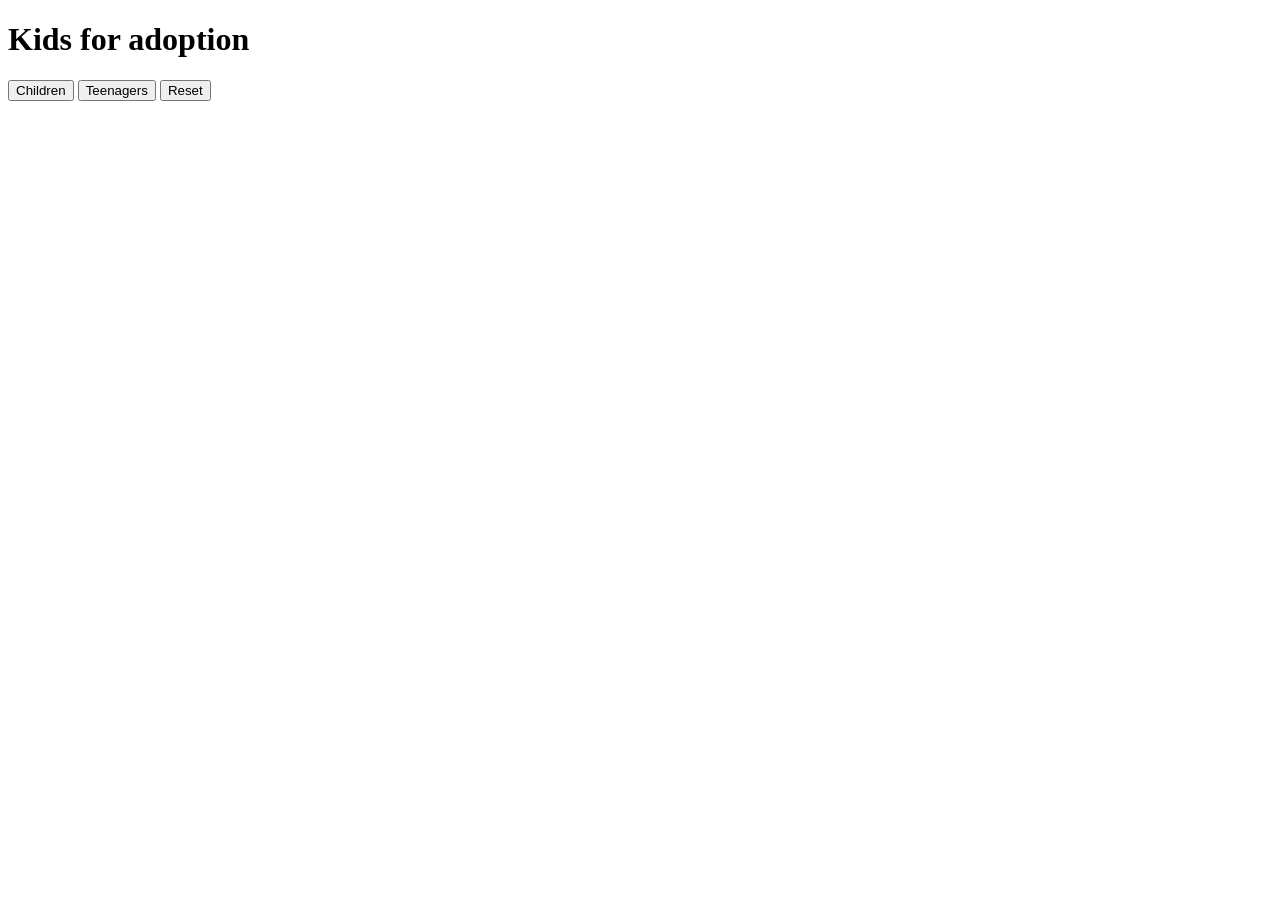
<file: app/index.html>
<!DOCTYPE html>
<html lang="en">

<head>
  <link rel="preconnect" href="https://fonts.googleapis.com" />
  <link rel="preconnect" href="https://fonts.gstatic.com" crossorigin />
  <link href="https://fonts.googleapis.com/css2?family=Protest+Guerrilla&display=swap" rel="stylesheet" />
  <link rel="stylesheet" href="./CSS/variable.css" />
  <meta charset="UTF-8" />
  <link rel="icon" type="image/svg+xml" href="/vite.svg" />
  <meta name="viewport" content="width=device-width, initial-scale=1.0" />
  <title>Kids for adoption (;)</title>
</head>

<body class="dark">
  <h1>Kids for adoption</h1>
  <div class="buttons">
    <button class="btn children">Children</button>
    <button class="btn teenagers">Teenagers</button>
    <button class="btn all">Reset</button>
  </div>
  <div class="container"></div>
  <script type="module" src="./js/main.js"></script>
</body>

</html>
</file>
<file: app/CSS/variable.css>
:root{
    --dark-black: #333334;
    --dark-red: #9c2535; 
    --dark-grey: #a8d4e2;

    --light-white: #cccccb;
    --light-red: #d13449;
    --light-black: #605653;



    --h1: 7.993rem;
    --h2: 5.653rem;
    --h3: 3.998rem;
    --h4: 2.827rem;
    --h5: 1.999rem;

    --primary: var(--dark-red);
    --secondary: var(--dark-black);
}
.light{
    --primary: var(--light-white);
    --secondary: var(--light-red);
    --text: var(--light-black);
    
  }
  
.dark{
    --primary: var(--dark-black);
    --secondary: var(--dark-red);
    --text: var(--dark-grey);
    
  }
</file>
